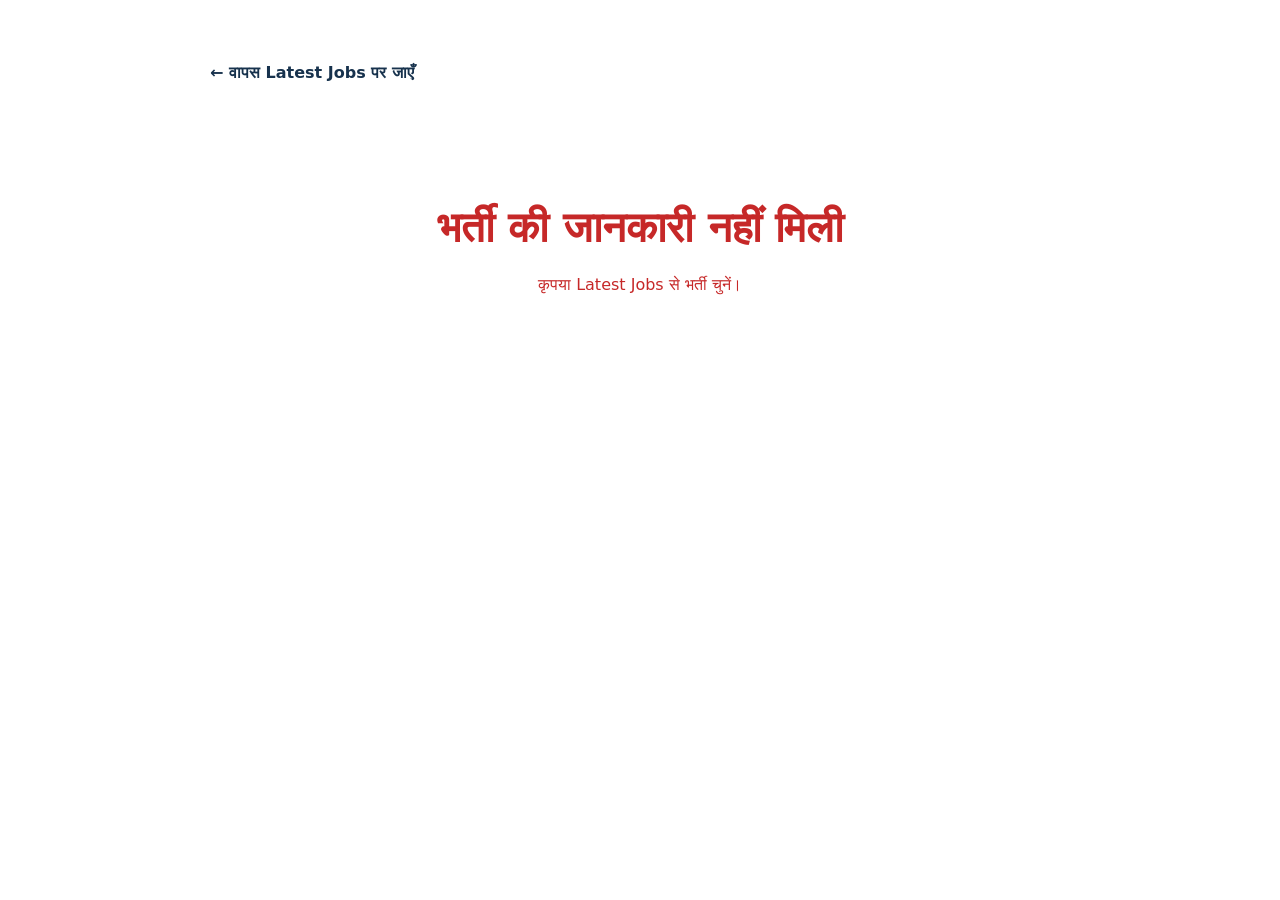
<file: job.html>
<!DOCTYPE html>
<html lang="hi">
<head>
  <meta charset="UTF-8">
  <meta name="viewport" content="width=device-width, initial-scale=1.0">

  <title>Job Details | SHORI STATIONARY AND ONLINE CENTER NARHARPUR</title>

  <link rel="stylesheet" href="style.css">

  <style>
    .job-details {
      max-width: 900px;
      margin: 40px auto;
      padding: 20px;
    }

    .job-card {
      background: #ffffff;
      border-radius: 18px;
      padding: 25px;
      box-shadow: 0 5px 25px rgba(0,0,0,0.10);
    }

    .job-card h1 {
      margin-bottom: 15px;
      color: #102a43;
      font-size: 30px;
    }

    .job-date {
      color: #777;
      margin-bottom: 25px;
    }

    .job-table {
      width: 100%;
      border-collapse: collapse;
      margin-top: 20px;
    }

    .job-table tr {
      border-bottom: 1px solid #e5e5e5;
    }

    .job-table td {
      padding: 13px 8px;
      vertical-align: top;
    }

    .job-table td:first-child {
      width: 35%;
      font-weight: bold;
      color: #17324d;
    }

    .job-description {
      margin-top: 25px;
      line-height: 1.7;
    }

    .job-buttons {
      display: flex;
      gap: 12px;
      flex-wrap: wrap;
      margin-top: 30px;
    }

    .job-buttons a {
      display: inline-block;
      padding: 13px 20px;
      border-radius: 8px;
      text-decoration: none;
      font-weight: bold;
    }

    .notification-btn {
      background: #17324d;
      color: white;
    }

    .apply-btn {
      background: #f28c00;
      color: white;
    }

    .back-btn {
      display: inline-block;
      margin-bottom: 20px;
      text-decoration: none;
      font-weight: bold;
      color: #17324d;
    }

    .loading {
      text-align: center;
      padding: 50px 20px;
    }

    .error {
      text-align: center;
      padding: 40px 20px;
      color: #c62828;
    }

    @media (max-width: 600px) {
      .job-details {
        margin: 20px auto;
        padding: 12px;
      }

      .job-card {
        padding: 18px;
      }

      .job-card h1 {
        font-size: 24px;
      }

      .job-table td:first-child {
        width: 40%;
      }

      .job-table td {
        font-size: 14px;
      }

      .job-buttons a {
        width: 100%;
        text-align: center;
      }
    }
  </style>
</head>

<body>

  <div class="job-details">

    <a href="index.html#updates" class="back-btn">
      ← वापस Latest Jobs पर जाएँ
    </a>

    <div id="jobContent" class="loading">
      भर्ती की जानकारी लोड हो रही है...
    </div>

  </div>

  <script>
    async function loadJobDetails() {

      const container = document.getElementById("jobContent");

      const params = new URLSearchParams(window.location.search);
      const jobId = params.get("id");

      if (!jobId) {
        container.innerHTML = `
          <div class="error">
            <h2>भर्ती की जानकारी नहीं मिली</h2>
            <p>कृपया Latest Jobs से भर्ती चुनें।</p>
          </div>
        `;
        return;
      }

      try {

        const response = await fetch("jobs.json");

        if (!response.ok) {
          throw new Error("jobs.json नहीं मिला");
        }

        const jobs = await response.json();

        const job = jobs.find(item => item.id === jobId);

        if (!job) {
          container.innerHTML = `
            <div class="error">
              <h2>भर्ती नहीं मिली</h2>
              <p>इस भर्ती की जानकारी उपलब्ध नहीं है।</p>
            </div>
          `;
          return;
        }

        document.title =
          job.title + " | SHORI STATIONARY AND ONLINE CENTER";

        container.className = "";

        container.innerHTML = `

          <div class="job-card">

            <h1>${job.title}</h1>

            <div class="job-date">
              अपडेट: ${job.date || "Latest Update"}
            </div>

            <table class="job-table">

              <tr>
                <td>विभाग</td>
                <td>${job.department || "-"}</td>
              </tr>

              <tr>
                <td>कुल पद</td>
                <td>${job.posts || "-"}</td>
              </tr>

              <tr>
                <td>पद का नाम</td>
                <td>${job.postName || "-"}</td>
              </tr>

              <tr>
                <td>शैक्षणिक योग्यता</td>
                <td>${job.qualification || "-"}</td>
              </tr>

              <tr>
                <td>आयु सीमा</td>
                <td>${job.age || "-"}</td>
              </tr>

              <tr>
                <td>वेतन / Salary</td>
                <td>${job.salary || "-"}</td>
              </tr>

              <tr>
                <td>आवेदन शुल्क</td>
                <td>${job.fee || "-"}</td>
              </tr>

              <tr>
                <td>आवेदन प्रारंभ</td>
                <td>${job.startDate || "-"}</td>
              </tr>

              <tr>
                <td>अंतिम तिथि</td>
                <td>${job.lastDate || "-"}</td>
              </tr>

              <tr>
                <td>चयन प्रक्रिया</td>
                <td>${job.selection || "-"}</td>
              </tr>

            </table>

            <div class="job-description">

              <h3>📋 भर्ती की पूरी जानकारी</h3>

              <p>
                ${job.details || "अधिक जानकारी के लिए Official Notification देखें।"}
              </p>

            </div>

            <div class="job-buttons">

              <a
                href="${job.notification}"
                target="_blank"
                rel="noopener noreferrer"
                class="notification-btn">
                📄 Official Notification
              </a>

              <a
                href="${job.apply}"
                target="_blank"
                rel="noopener noreferrer"
                class="apply-btn">
                📝 Apply Online
              </a>

            </div>

          </div>
        `;

      } catch (error) {

        console.error(error);

        container.innerHTML = `
          <div class="error">
            <h2>जानकारी लोड नहीं हो सकी</h2>
            <p>कृपया कुछ देर बाद फिर प्रयास करें।</p>
          </div>
        `;
      }
    }

    document.addEventListener(
      "DOMContentLoaded",
      loadJobDetails
    );
  </script>

</body>
</html>
</file>
<file: style.css>
*{box-sizing:border-box;margin:0;padding:0}:root{--navy:#062a55;--blue:#0876d1;--orange:#f28c00;--green:#13a34a;--light:#f5f8fc;--text:#14233a;--muted:#627187;--shadow:0 12px 35px rgba(7,35,70,.12)}html{scroll-behavior:smooth}body{font-family:system-ui,-apple-system,"Segoe UI","Noto Sans Devanagari",sans-serif;color:var(--text);line-height:1.6;background:#fff}.container{width:min(1180px,94%);margin:auto}.topbar{background:#071d39;color:#fff;font-size:12px}.topbar-inner{min-height:34px;display:flex;align-items:center;justify-content:space-between;gap:14px}.header{background:#fff;position:sticky;top:0;z-index:20;box-shadow:0 3px 18px #071d3914}.nav{min-height:86px;display:flex;align-items:center;gap:24px}.brand{display:flex;align-items:center;gap:10px;text-decoration:none;color:var(--navy);margin-right:auto}.brand-mark{width:66px;height:66px;border:3px solid var(--navy);border-radius:50%;display:grid;place-items:center;font-size:35px;font-weight:900;color:var(--orange)}.brand strong{display:block;font-size:30px;line-height:1;color:var(--navy)}.brand small{display:block;color:#ed7410;font-weight:900;font-size:16px;line-height:1.05}.brand em{font-size:10px;color:#607084}nav{display:flex;gap:24px}nav a{text-decoration:none;color:#12233d;font-weight:800;font-size:13px}.nav-actions{display:flex;gap:8px}.call,.wa{color:#fff!important;text-decoration:none;padding:11px 15px;border-radius:8px;font-weight:800}.call{background:#159447}.wa{background:#12a34a}.menu{display:none}.hero{min-height:560px;position:relative;display:flex;align-items:center;overflow:hidden}.hero-bg{position:absolute;inset:0;background:url("shop2.jpg") center/cover no-repeat}.hero-overlay{position:absolute;inset:0;background:linear-gradient(90deg,rgba(3,25,55,.96),rgba(3,25,55,.78) 45%,rgba(3,25,55,.12))}.hero-content{position:relative;z-index:1;color:#fff;display:flex;justify-content:space-between;align-items:center;padding:70px 0}.hero-copy{max-width:720px}.welcome{font-size:22px;font-weight:700}.hero h1{font-size:clamp(42px,6vw,72px);line-height:1.02}.hero h1 span{color:#ffd000}.hero h2{font-size:22px;margin:12px 0}.lead{font-size:17px;max-width:680px}.hero-features{display:flex;gap:20px;flex-wrap:wrap;margin:25px 0;font-weight:700}.hero-actions{display:flex;gap:12px}.btn{display:inline-block;text-decoration:none;padding:12px 22px;border-radius:9px;font-weight:900}.whatsapp{background:#12a34a;color:#fff}.outline{border:2px solid #fff;color:#fff}.trust-badge{width:145px;height:145px;border:2px dashed #fff;border-radius:50%;display:grid;place-items:center;text-align:center;background:#071d39cc;font-size:22px}.trust-badge strong{font-size:16px;line-height:1.05}.trust-badge b{font-size:13px;color:#ffd000}.stats{margin-top:-28px;position:relative;z-index:2}.stats-grid{background:#fff;border-radius:15px;box-shadow:var(--shadow);display:grid;grid-template-columns:repeat(4,1fr);padding:18px}.stats-grid div{text-align:center;border-right:1px solid #e4e9ef}.stats-grid div:last-child{border:0}.stats-grid b{display:block;color:var(--blue);font-size:27px}.stats-grid span{font-size:13px;color:var(--muted)}.quick{padding:18px 0}.quick-grid{display:grid;grid-template-columns:repeat(6,1fr);box-shadow:var(--shadow);border-radius:14px;overflow:hidden}.quick a{padding:17px;text-decoration:none;color:var(--navy);display:flex;align-items:center;gap:10px;justify-content:center;border-right:1px solid #e5e9ef;font-size:14px}.quick a:first-letter{font-size:25px}.section{padding:78px 0}.light{background:var(--light)}.eyebrow{color:var(--orange);font-weight:900;letter-spacing:1.7px;font-size:12px}.center{text-align:center}h2{font-size:clamp(28px,4vw,42px);line-height:1.15;margin:8px 0 20px}.about-grid{display:grid;grid-template-columns:1fr 1fr;gap:55px;align-items:center}.about-grid p{color:var(--muted)}.about-photo{width:100%;height:420px;object-fit:cover;border-radius:22px;box-shadow:var(--shadow)}.mini-grid{display:grid;grid-template-columns:repeat(3,1fr);gap:12px;margin-top:25px}.mini-grid div{padding:16px;background:#fff;border:1px solid #e5eaf0;border-radius:12px;font-size:25px}.mini-grid b,.mini-grid small{display:block}.mini-grid b{font-size:14px}.mini-grid small{font-size:11px;color:var(--muted)}.cards{display:grid;grid-template-columns:repeat(3,1fr);gap:18px}.card{background:#fff;border:1px solid #e1e7ee;border-radius:15px;padding:25px;box-shadow:0 7px 25px #0a315d08}.card h3{margin:10px 0 6px}.card p{font-size:14px;color:var(--muted)}.card a{display:inline-block;margin-top:12px;color:var(--blue);font-weight:900;text-decoration:none}.icon{width:54px;height:54px;border-radius:13px;display:grid;place-items:center;font-weight:900;font-size:24px}.blue{background:#e6f2ff}.green{background:#e8f8eb;color:#07863c}.orange{background:#fff0df}.sky{background:#e6f6ff}.purple{background:#f1e9ff}.rupee{background:#e6f8eb;color:#159447}.updates{background:#fff}.update-grid{display:grid;grid-template-columns:1.5fr .7fr .7fr;gap:25px;align-items:start}.update-list{border:1px solid #e1e7ee;border-radius:10px;overflow:hidden}.update-list div{display:grid;grid-template-columns:48px 1fr 90px;gap:8px;padding:12px;border-bottom:1px solid #edf0f4;font-size:13px;align-items:center}.update-list div:last-child{border:0}.update-list b{background:#ef3d2d;color:#fff;border-radius:5px;padding:3px 6px;text-align:center;font-size:10px}.update-list small{color:#7b8796}.qr-box,.links{border:1px solid #dfe6ed;border-radius:12px;padding:20px;text-align:center}.qr-placeholder{margin:15px auto;width:145px;height:145px;border:8px solid #fff;box-shadow:0 0 0 1px #cfd7df;display:grid;place-items:center;background:repeating-linear-gradient(45deg,#111 0 4px,#fff 4px 8px);color:#12a34a;font-weight:900}.links{text-align:left}.links a{display:block;text-decoration:none;color:#33435a;padding:9px;border-bottom:1px solid #edf0f4;font-size:13px}.gallery{display:grid;grid-template-columns:repeat(3,1fr);gap:18px}.gallery img{width:100%;height:330px;object-fit:cover;border-radius:15px;box-shadow:var(--shadow)}.why{padding:60px 0}.why-grid{display:grid;grid-template-columns:repeat(5,1fr);gap:14px}.why-grid div{text-align:center;font-size:30px}.why-grid b,.why-grid span{display:block;font-size:15px}.why-grid span{font-size:12px;color:var(--muted)}.contact{background:#f7f9fc}.contact-grid{display:grid;grid-template-columns:1.2fr .8fr;gap:40px}.contact-grid p{margin:10px 0;color:#526274}.contact-grid a{color:var(--blue);font-weight:900}.contact-box{background:#fff;border-radius:15px;padding:28px;box-shadow:var(--shadow)}.contact-box li{list-style:none;padding:8px;border-bottom:1px solid #edf0f4}.contact-box li:before{content:"✓";color:var(--green);font-weight:900;margin-right:8px}.contact-actions{display:flex;gap:10px;margin-top:20px}.footer-grid{display:grid;grid-template-columns:1.4fr 1fr 1fr 1.2fr;gap:30px}.footer-grid h3{color:#fff;margin-bottom:10px}.footer-grid p,.footer-grid a{color:#c7d2df;text-decoration:none;font-size:13px}.copyright{margin-top:30px;padding-top:18px;border-top:1px solid #29425e;color:#aebdcd;text-align:center;font-size:12px}footer{background:#061d38;color:#c7d2df;padding:45px 0 20px}@media(max-width:900px){.topbar-inner{flex-wrap:wrap;padding:6px 0}.nav{min-height:70px}.brand-mark{width:52px;height:52px}.brand strong{font-size:23px}.brand small{font-size:12px}nav{display:none}.menu{display:block;border:0;background:none;font-size:27px;color:var(--navy)}nav.open{display:flex;position:absolute;top:70px;left:3%;right:3%;background:#fff;padding:18px;flex-direction:column;border-radius:12px;box-shadow:var(--shadow)}.nav-actions{display:none}.hero-content{padding:55px 0}.trust-badge{display:none}.stats-grid,.quick-grid{grid-template-columns:repeat(2,1fr)}.quick a{border-bottom:1px solid #eee}.about-grid,.contact-grid,.update-grid{grid-template-columns:1fr}.cards{grid-template-columns:repeat(2,1fr)}.gallery{grid-template-columns:1fr}.why-grid{grid-template-columns:repeat(2,1fr)}.footer-grid{grid-template-columns:1fr 1fr}}@media(max-width:560px){.topbar-inner span:nth-child(2),.topbar-inner span:nth-child(3){display:none}.hero h1{font-size:42px}.hero h2{font-size:18px}.hero-features{gap:10px;font-size:13px}.stats-grid,.quick-grid,.cards,.mini-grid,.footer-grid{grid-template-columns:1fr}.gallery img{height:280px}.why-grid{grid-template-columns:1fr 1fr}.update-list div{grid-template-columns:45px 1fr}.update-list small{display:none}}
</file>
